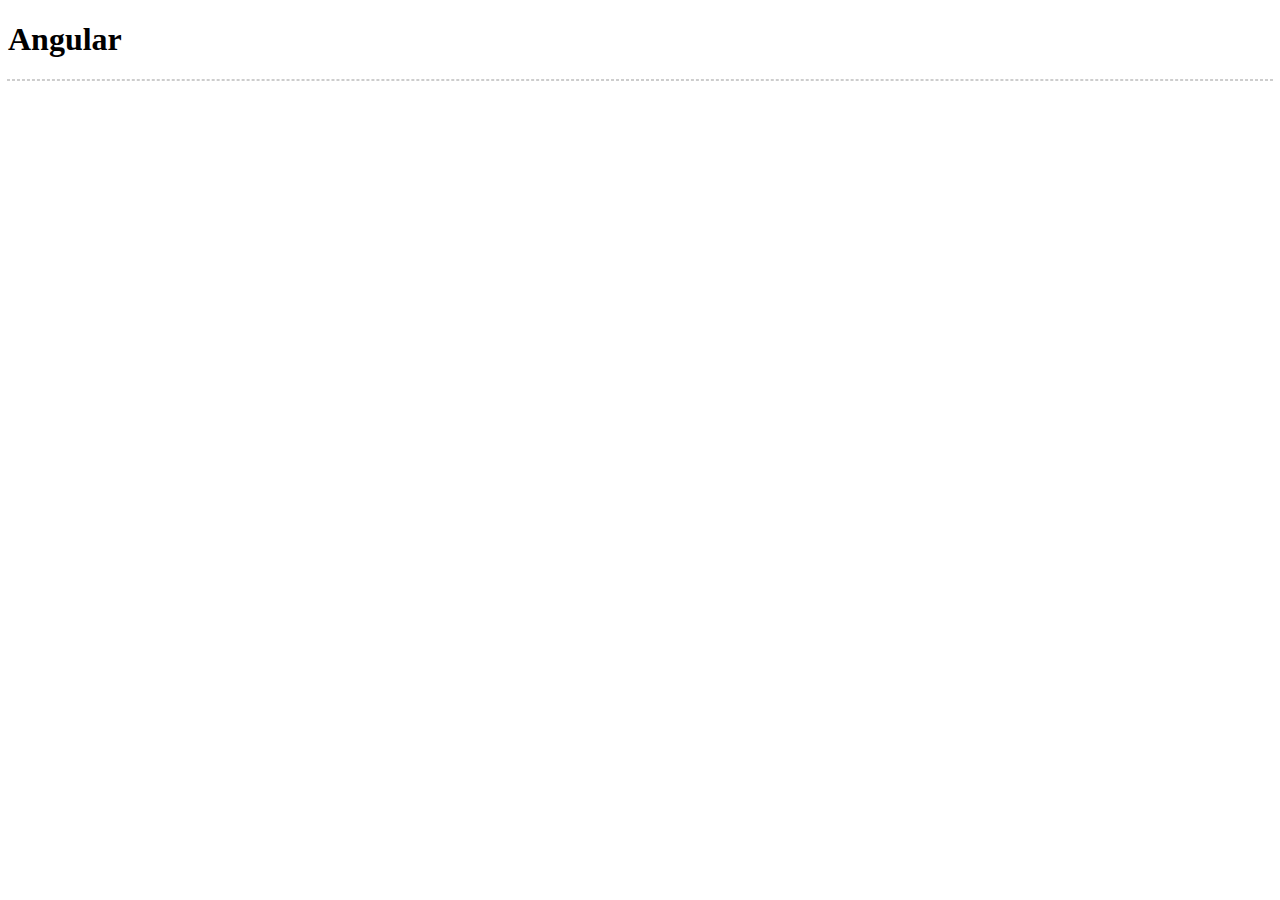
<file: egghead/index.html>
<!DOCTYPE html>
<html lang="en">
<head>
  <meta charset="utf-8">
  <title>Angular</title>

  <link rel="stylesheet" href="css/style.css">

</head>
<body>
  <h1>Angular</h1>

  <div ng-app="app">
    <country>
      <state>
        <city></city>
      </state>
    </country>
  </div>

  <script src="js/angular.js"></script>
  <script src="js/app.js"></script>
</body>
</html>
</file>
<file: egghead/css/style.css>
.button { background: yellow; border: solid 1px black; padding: 5px 8px; cursor: pointer;}

.panel { background: #ccc; padding: 10px; }

div { outline: dashed 1px #cdcdcd; }
</file>
